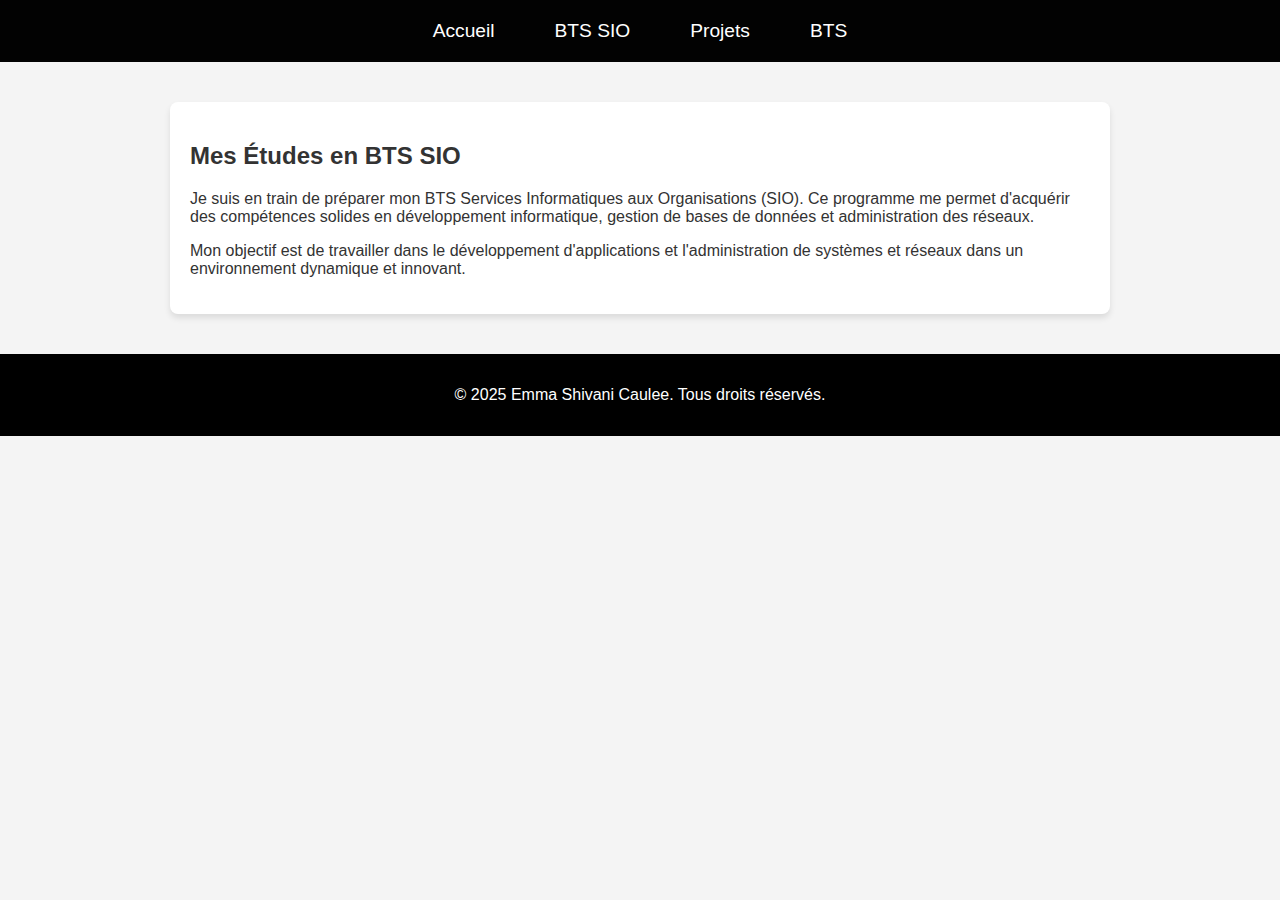
<file: bts.html>
<!DOCTYPE html>
<html lang="fr">
<head>
    <meta charset="UTF-8">
    <meta name="viewport" content="width=device-width, initial-scale=1.0">
    <title>BTS SIO - Détails - Emma Shivani CAULEE</title>
    <link rel="stylesheet" href="style.css">
</head>
<body>
    <!-- Bandeau de navigation -->
    <header class="navbar">
        <nav>
            <ul>
                <li><a href="index.html">Accueil</a></li>
                <li><a href="study.html">BTS SIO</a></li>
                <li><a href="projects.html">Projets</a></li>
                <li><a href="bts.html">BTS</a></li>
            </ul>
        </nav>
    </header>

    <!-- Section Détails du BTS -->
    <section id="bts-details" class="bts-details">
        <h2>Mes Études en BTS SIO</h2>
        <p>Je suis en train de préparer mon BTS Services Informatiques aux Organisations (SIO). Ce programme me permet d'acquérir des compétences solides en développement informatique, gestion de bases de données et administration des réseaux.</p>
        <p>Mon objectif est de travailler dans le développement d'applications et l'administration de systèmes et réseaux dans un environnement dynamique et innovant.</p>
    </section>

    <footer>
        <p>&copy; 2025 Emma Shivani Caulee. Tous droits réservés.</p>
    </footer>

    <script src="script.js"></script>
</body>
</html>
</file>
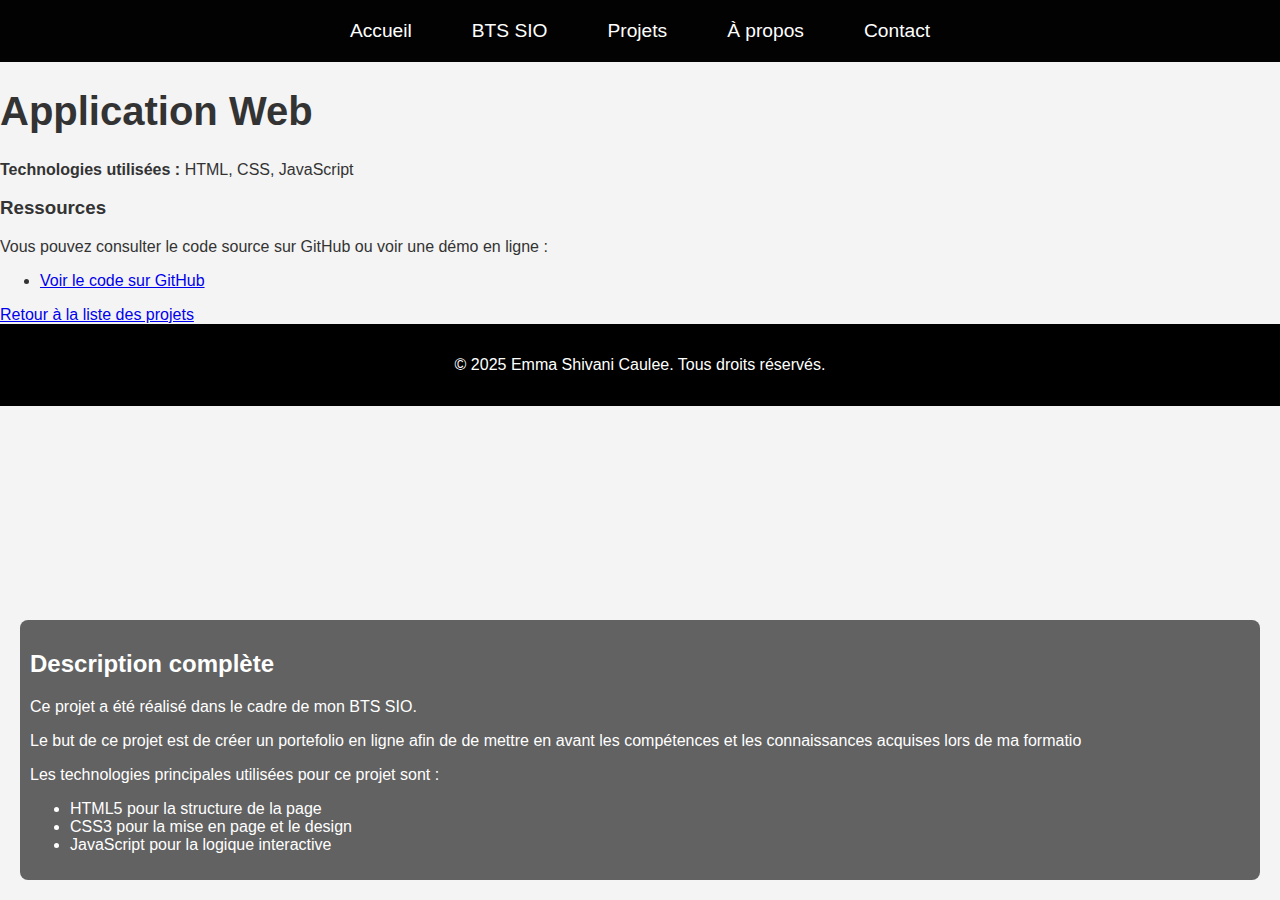
<file: project1.html>
<!DOCTYPE html>
<html lang="fr">
<head>
    <meta charset="UTF-8">
    <meta name="viewport" content="width=device-width, initial-scale=1.0">
    <title>Projet 1 - PorteFolio</title>
    <link rel="stylesheet" href="style.css">
</head>
<body>
    <!-- Bandeau de navigation -->
    <header class="navbar">
        <nav>
            <ul>
                <li><a href="index.html">Accueil</a></li>
                <li><a href="study.html">BTS SIO</a></li>
                <li><a href="projects.html">Projets</a></li>
                <li><a href="bts.html">À propos</a></li>
                <li><a href="contact.html">Contact</a></li>
            </ul>
        </nav>
    </header>

    <!-- Détail du projet -->
    <section id="project-details" class="project-details">
        <div class="project-header">
            <h1>Application Web</h1>
            <p><strong>Technologies utilisées :</strong> HTML, CSS, JavaScript</p>
        </div>
<body>
        <!-- Description du projet -->
        <div class="project-description">
            <h2>Description complète</h2>
            <p>Ce projet a été réalisé dans le cadre de mon BTS SIO. </p>
            <p>Le but de ce projet est de créer un portefolio en ligne afin de de mettre en avant les compétences et les connaissances acquises lors de ma formatio</p>
            <p>Les technologies principales utilisées pour ce projet sont :</p>
            <ul>
                <li>HTML5 pour la structure de la page</li>
                <li>CSS3 pour la mise en page et le design</li>
                <li>JavaScript pour la logique interactive</li>
            </ul>
        </div>
        <!-- Lien vers GitHub ou démonstration en ligne -->
        <div class="project-links">
            <h3>Ressources</h3>
            <p>Vous pouvez consulter le code source sur GitHub ou voir une démo en ligne :</p>
            <ul>
                <li><a href="https://github.com/EmmaCaulee/project1" target="_blank">Voir le code sur GitHub</a></li>
            </ul>
        </div>

        <!-- Retour à la liste des projets -->
        <a href="projects.html" class="back-to-projects">Retour à la liste des projets</a>
    </section>
</body>

    <!-- Pied de page -->
    <footer>
        <p>&copy; 2025 Emma Shivani Caulee. Tous droits réservés.</p>
    </footer>

    <script src="script.js"></script>
</body>
</html>
</file>
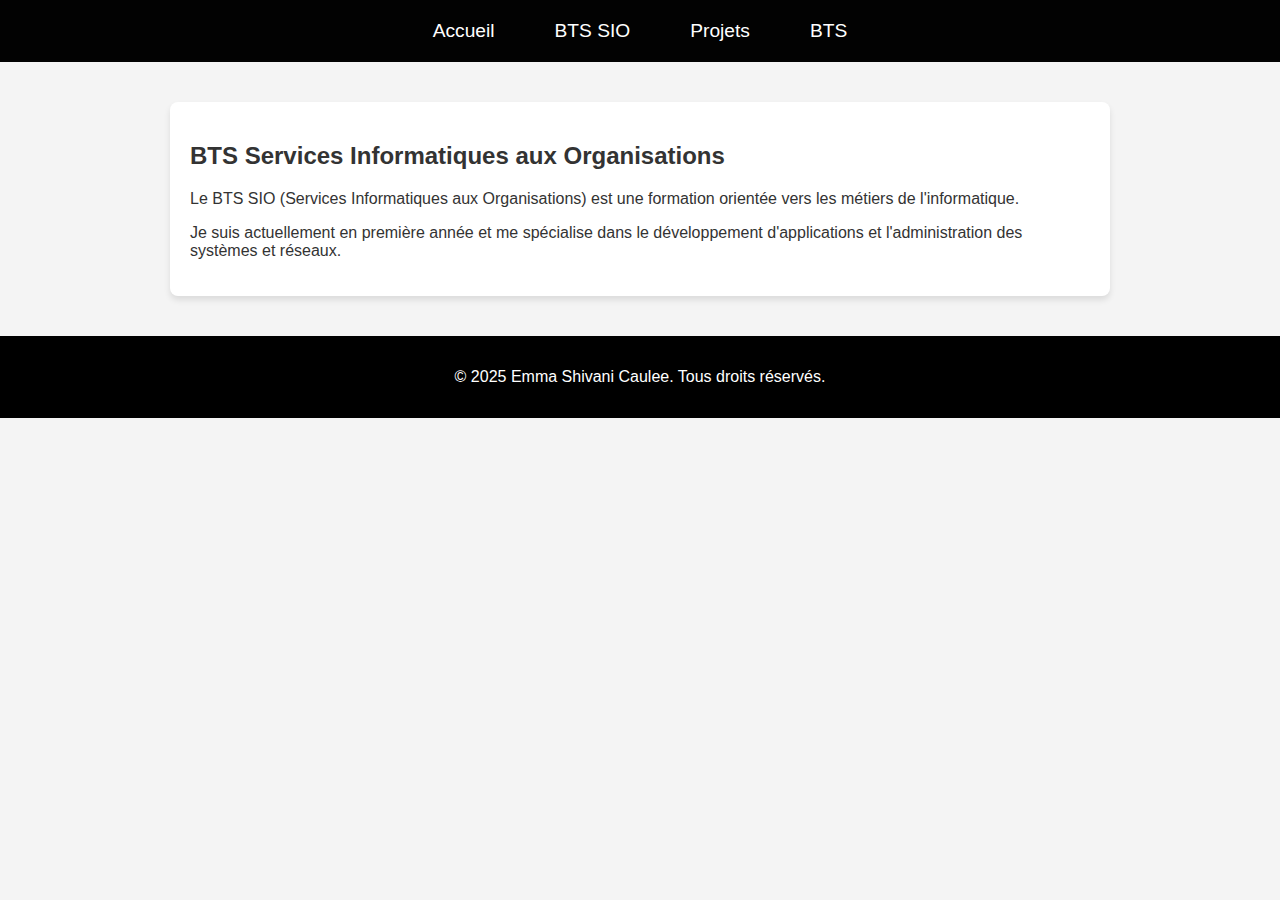
<file: study.html>
<!DOCTYPE html>
<html lang="fr">
<head>
    <meta charset="UTF-8">
    <meta name="viewport" content="width=device-width, initial-scale=1.0">
    <title>BTS SIO - Emma Shivani CAULEE</title>
    <link rel="stylesheet" href="style.css">
</head>
<body>
    <!-- Bandeau de navigation -->
    <header class="navbar">
        <nav>
            <ul>
                <li><a href="index.html">Accueil</a></li>
                <li><a href="study.html">BTS SIO</a></li>
                <li><a href="projects.html">Projets</a></li>
                <li><a href="bts.html">BTS</a></li>
            </ul>
        </nav>
    </header>

    <!-- Section BTS SIO -->
    <section id="bts-info" class="bts-info">
        <h2>BTS Services Informatiques aux Organisations</h2>
        <p>Le BTS SIO (Services Informatiques aux Organisations) est une formation orientée vers les métiers de l'informatique.</p>
        <p>Je suis actuellement en première année et me spécialise dans le développement d'applications et l'administration des systèmes et réseaux.</p>
    </section>

    <footer>
        <p>&copy; 2025 Emma Shivani Caulee. Tous droits réservés.</p>
    </footer>

    <script src="script.js"></script>
</body>
</html>
</file>
<file: style.css>
/* Global Styles */
body {
    font-family: 'Roboto', sans-serif;
    margin: 0;
    padding: 0;
    background-color: #f4f4f4;
    color: #333;
}

header {
    background-color: #333;
    color: #fff;
    padding: 1rem 0;
    text-align: center;
}

header nav ul {
    list-style: none;
    padding: 0;
}

header nav ul li {
    display: inline;
    margin-right: 20px;
}

header nav ul li a {
    color: white;
    text-decoration: none;
}

footer {
    background-color: #000000;
    color: #fff;
    text-align: center;
    padding: 1rem 0;
}

footer .social-icons a img {
    width: 30px;
    margin: 0 10px;
}

.home {
    background-color: #fff;
    padding: 50px 20px;
    text-align: center;
}

h1 {
    font-size: 2.5rem;
}

.projects .project-item {
    background-color: #fff;
    padding: 20px;
    margin: 20px 0;
    border-radius: 8px;
    box-shadow: 0 4px 6px rgba(0, 0, 0, 0.1);
}

.project-item h3 {
    margin: 0;
    font-size: 1.5rem;
}

.project-item a {
    text-decoration: none;
    color: #007BFF;
    font-weight: bold;
}

#bts-info, #bts-details {
    margin: 40px auto;
    max-width: 900px;
    padding: 20px;
    background-color: #fff;
    border-radius: 8px;
    box-shadow: 0 4px 6px rgba(0, 0, 0, 0.1);
}
/* Style de la section home */
.home {
    background-color: #fff;
    padding: 50px 20px;
    text-align: center;
    position: relative; /* Pour gérer la position de l'image */
}

.home-content {
    margin-bottom: 30px;
}

.home h1 {
    font-size: 2.5rem;
}

.home-image {
    margin-top: 20px;
}

.home-image img {
    max-width: 100%; /* L'image prend toute la largeur du conteneur */
    height: auto; /* L'image garde ses proportions */
    border-radius: 8px; /* Ajoute des bords arrondis à l'image */
    box-shadow: 0 4px 8px rgba(0, 0, 0, 0.1); /* Ajoute un léger ombrage autour de l'image */
    transition: transform 0.3s ease; /* Ajoute une transition pour un effet au survol */
}

.home-image img:hover {
    transform: scale(1.05); /* Agrandit l'image au survol */
}
/* style.css */
.home {
    padding: 0;
    margin: 0;
}

.home-container {
    position: relative;
    text-align: center;
}

.home-image {
    width: 100%;
    height: auto;
    object-fit: cover;
    display: block;
    position: relative;
}

.home-text {
    position: absolute;
    top: 50%;
    left: 50%;
    transform: translate(-50%, -50%);
    color: white;
    padding: 20px;
    background-color: rgba(0, 0, 0, 0.5);
    border-radius: 8px;
    max-width: 80%;
}

.home-text h1 {
    font-size: 3rem;
    margin: 0;
}

.home-text p {
    font-size: 1.2rem;
}
/* style.css */

/* Style de la barre de navigation */
.navbar {
    background-color: #020202;
    padding: 10px 0;
}

.navbar ul {
    list-style-type: none;
    padding: 0;
    margin: 0;
    display: flex;
    justify-content: center;
}

.navbar li {
    margin: 0 15px;
}

.navbar a {
    text-decoration: none;
    color: white;
    font-size: 1.2rem;
    padding: 10px 15px;
    display: inline-block;
    transition: background-color 0.3s ease;
}

.navbar a:hover {
    background-color: #b90b0bb8;
    color: #fff;
    border-radius: 5px;
}
/* Section des projets */
.projects {
    padding: 50px 20px;
    text-align: center;
}

.project-card {
    display: block;
    position: relative; /* Pour positionner le texte par-dessus l'image */
    margin: 20px;
    text-decoration: none; /* Supprime le soulignement des liens */
    overflow: hidden; /* Masque les parties dépassant du conteneur */
    border-radius: 8px; /* Ajoute des coins arrondis */
    box-shadow: 0 4px 8px rgba(0, 0, 0, 0.1);
    transition: transform 0.3s ease;
}

.project-card:hover {
    transform: scale(1.05); /* Effet d'agrandissement lors du survol */
}

.project-image img {
    width: 100%;
    height: auto;
    display: block; /* Pour éviter les espaces blancs sous l'image */
}

.project-description {
    position: absolute;
    bottom: 20px; /* Positionne le texte en bas de l'image */
    left: 20px; /* Ajoute un peu de marge à gauche */
    right: 20px; /* Ajoute un peu de marge à droite */
    color: white;
    background-color: rgba(0, 0, 0, 0.6); /* Fond semi-transparent pour le texte */
    padding: 10px;
    border-radius: 8px;
}

.project-description h3 {
    margin: 0;
    font-size: 1.5rem;
}

.project-description p {
    font-size: 1rem;
    margin-top: 5px;
}

/* Amélioration de l'accessibilité : effet de focus pour la navigation au clavier */
.project-card:focus {
    outline: 2px solid #ff7f50;
}
/* Style général pour la page de contact */
.contact {
    padding: 50px 20px;
    text-align: center;
}

.contact h1 {
    font-size: 2rem;
    margin-bottom: 30px;
}

.contact-info {
    background-color: #f9f9f9;
    padding: 30px;
    border-radius: 8px;
    box-shadow: 0 4px 10px rgba(0, 0, 0, 0.1);
    margin-bottom: 50px;
}

.input-group {
    margin-bottom: 20px;
    text-align: left;
}

label {
    font-size: 1.2rem;
    display: block;
    margin-bottom: 5px;
}

input, textarea {
    width: 100%;
    padding: 10px;
    font-size: 1rem;
    border: 1px solid #ccc;
    border-radius: 5px;
}

input:focus, textarea:focus {
    outline: none;
    border-color: #340000; /* Couleur orange pour l'effet de focus */
}

button {
    background-color: #930e0e;
    color: white;
    border: none;
    padding: 15px 30px;
    font-size: 1.2rem;
    border-radius: 5px;
    cursor: pointer;
    transition: background-color 0.3s;
}

button:hover {
    background-color: #810000; /* Couleur plus foncée au survol */
}

.form-response {
    margin-top: 20px;
    font-size: 1.1rem;
    color: rgb(192, 17, 17);
}

.map-container {
    margin-top: 50px;
    height: 400px;
}

#map {
    width: 100%;
    height: 100%;
    border: 2px solid #ccc;
    border-radius: 8px;
}
.map-container {
    margin-top: 50px;
    text-align: center;
}

#map {
    width: 100%;
    height: 400px;
    border: 2px solid #ccc;
    border-radius: 8px;
    margin-top: 20px;
}
</file>
